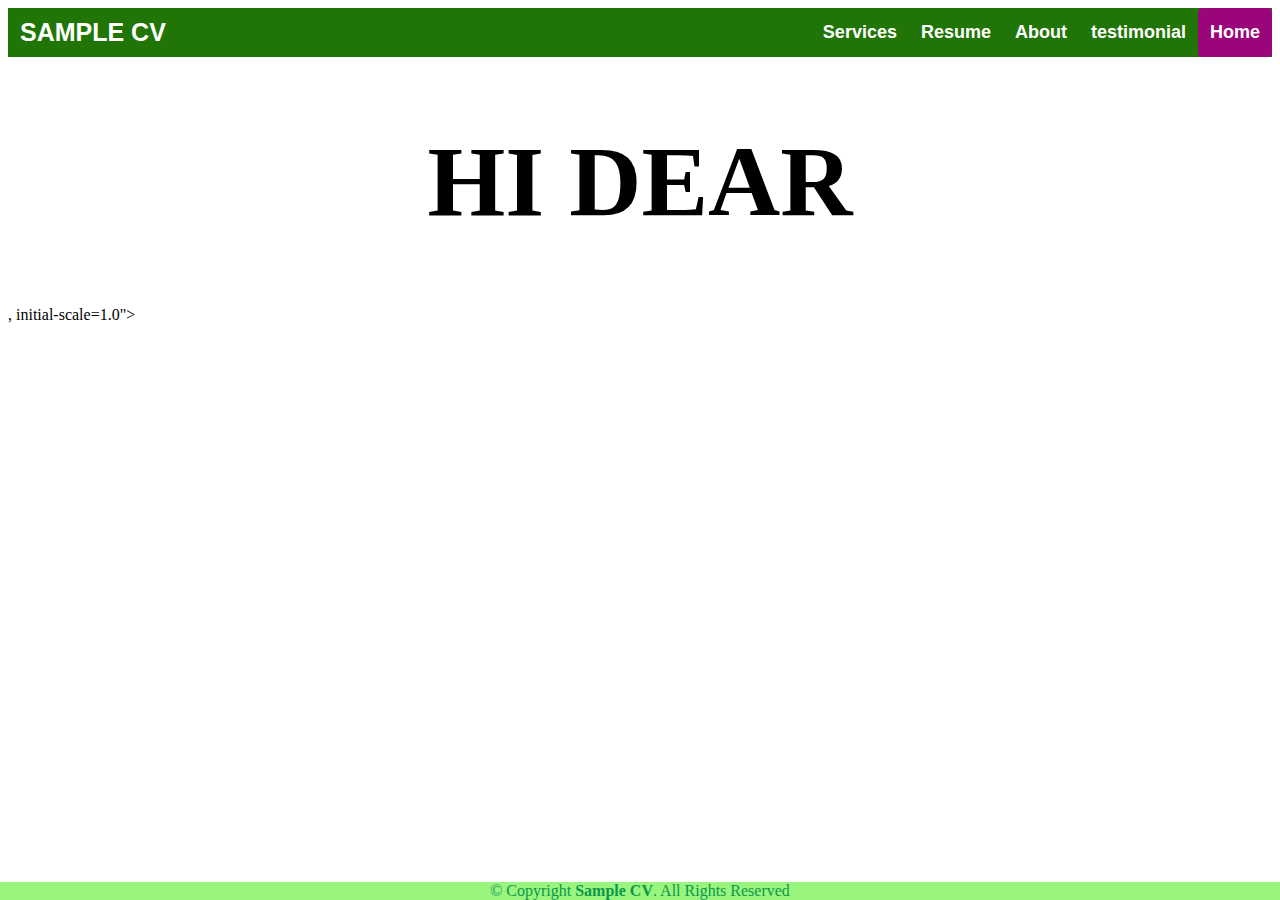
<file: index.html>
<!DOCTYPE html>
<html lang="en">
<head>
    <meta charset="UTF-8">
    <meta name="viewport" content="width=<head>
        <title>Sample cv </title>
        <link rel="stylesheet" type="text/css" href="index-style.css" media="screen">
        </head>
        <style>

body{
    background-image: url("https://imgs.search.brave.com/B-h-DPtRABEtf_ZPyYrnI2cwkER9O-1KBFzoKz1wAQM/rs:fit:500:0:0:0/g:ce/aHR0cHM6Ly93YWxs/cGFwZXJjYXZlLmNv/bS93cC9HQU5lSk9F/LmpwZw");
    background-repeat: no-repeat;
    background-size: cover;
}
h1{
    color: rgb(60, 179, 113), blue;
    text-align: center;
    font-family: Cambria, Cochin, Georgia, Times, 'Times New Roman', serif;
    font-size: 100px;
}.header {
    overflow: hidden;
    background-color: rgb(33, 117, 7);
    /*padding: 20px 10px;*/
  }
  
  .header img{
    height: 50px;
    width: 50px;
  }
  
  
  /* Style the header links */
  .header a {
    float: left;
    color: white;
    text-align: center;
    padding: 12px;
    text-decoration: none;
    font-size: 18px;
    line-height: 25px;
    border-radius: 4px;
    font-family: Arial, Helvetica, sans-serif;
    font-weight: bold;
  }
  
  /* Style the logo link (notice that we set the same value of line-height and font-size to prevent the header to increase when the font gets bigger */
  .header a.logo {
    font-size: 25px;
    font-weight: bold;
    font-family: Arial, Helvetica, sans-serif;
  }
  
  /* Change the background color on mouse-over */
  .header a:hover {
    background-color: rgb(88, 3, 3);
    color: White;
  }
  
  .header a.active {
    background-color: rgb(155, 5, 122);
    color: white;
  }
  
  /* Float the link section to the right */
  .header-Right {
    float: right;
  }

  .footer{
    position:fixed;
    left: 0;
    bottom: 0;
    width: 100%;
    background-color: rgb(153, 245, 125);
    color: rgb(13, 151, 75);
    text-align: center;
  }
  #content{
    color: maroon;
    text-align: justify;
    font-family: Cambria, Cochin, Georgia, Times, 'Times New Roman', serif;
    font-size: 75px;
  }

        </style>
        
        <body data-new-gr-c-s-check-loaded="14.1195.0" data-gr-ext-installed="">
            <header>
                <div class="header">
                    <div class="header-Left">
                        <a href="index.html" class="logo">SAMPLE CV</a>
                    </div>
                <div class="header-Right">
                    <a href="services.html">Services</a>
                    <a href="resume.html">Resume</a>
                    <a href="about.html">About</a>
                     <a href="testi.html.html">testimonial</a>
                    <a class="active" href="index.html">Home</a>
                </div>
            </div>
        
            </header>
        
            <section>
                   <h1>HI DEAR</h1>
            </section>
        
            <footer class="">
                <div class="footer">
                    © Copyright <strong><span>Sample CV</span></strong>. All Rights Reserved
                </div>
            </footer>
        
        
        
        </body>, initial-scale=1.0">
    <title>Document</title>
</head>
<body>
    
</body>
</html>
</file>
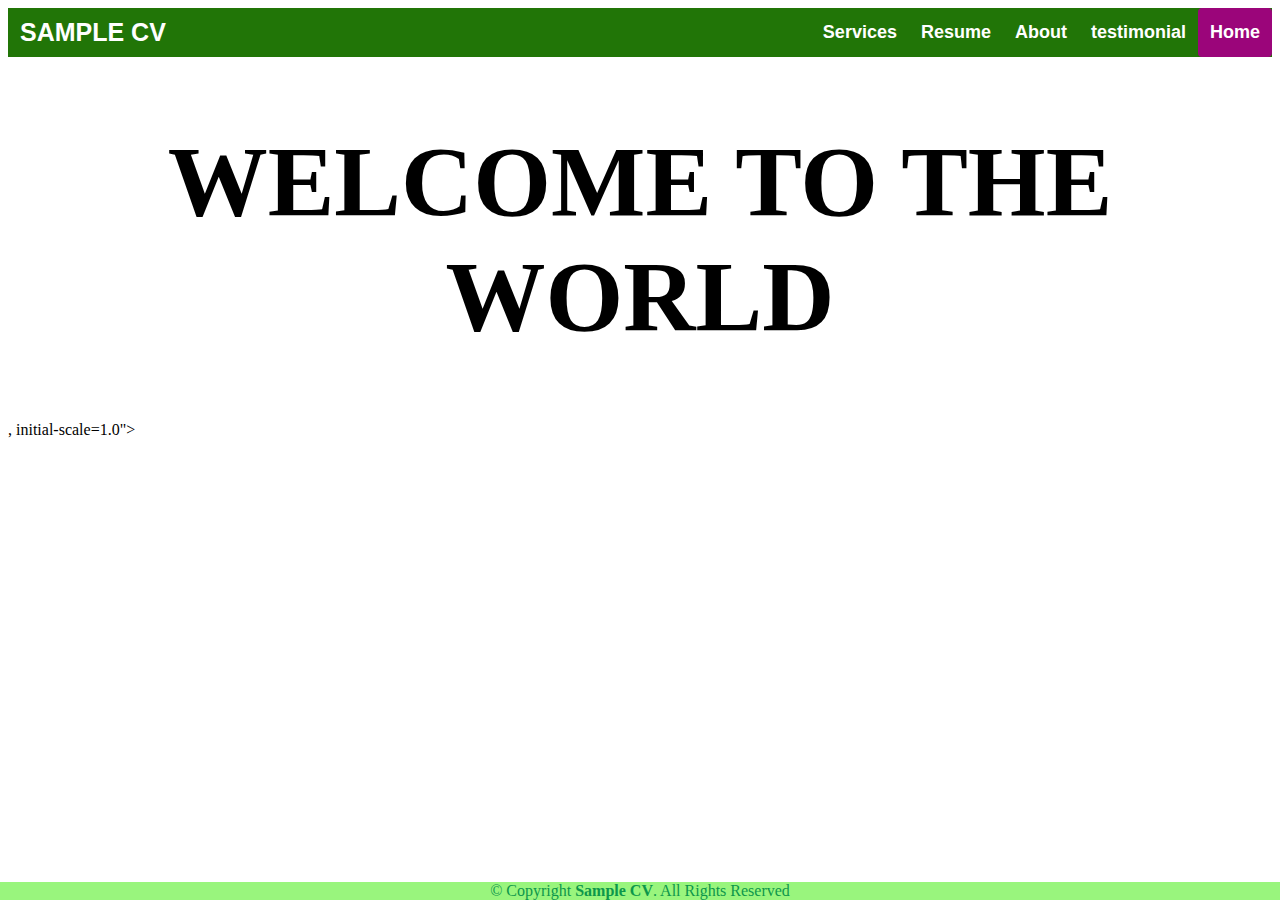
<file: about.html>
<!DOCTYPE html>
<html lang="en">
<head>
    <meta charset="UTF-8">
    <meta name="viewport" content="width=<head>
        <title>Sample cv </title>
        <link rel="stylesheet" type="text/css" href="style.css" media="screen">
        </head>
        <style>

body{
    background-image: url("https://imgs.search.brave.com/ytOLSOl8107RTLIIkzTSZG-dQf0DhyD86kRlHkQlSzY/rs:fit:860:0:0:0/g:ce/aHR0cHM6Ly93YWxs/cGFwZXJhY2Nlc3Mu/Y29tL2Z1bGwvNTEz/NzMuanBn");
    background-repeat: no-repeat;
    background-size: cover;
}
h1{
    color: rgb(60, 179, 113), blue;
    text-align: center;
    font-family: Cambria, Cochin, Georgia, Times, 'Times New Roman', serif;
    font-size: 100px;
}.header {
    overflow: hidden;
    background-color: rgb(33, 117, 7);
    /*padding: 20px 10px;*/
  }
  
  .header img{
    height: 50px;
    width: 50px;
  }
  
  
  /* Style the header links */
  .header a {
    float: left;
    color: white;
    text-align: center;
    padding: 12px;
    text-decoration: none;
    font-size: 18px;
    line-height: 25px;
    border-radius: 4px;
    font-family: Arial, Helvetica, sans-serif;
    font-weight: bold;
  }
  
  /* Style the logo link (notice that we set the same value of line-height and font-size to prevent the header to increase when the font gets bigger */
  .header a.logo {
    font-size: 25px;
    font-weight: bold;
    font-family: Arial, Helvetica, sans-serif;
  }
  
  /* Change the background color on mouse-over */
  .header a:hover {
    background-color: rgb(88, 3, 3);
    color: White;
  }
  
  .header a.active {
    background-color: rgb(155, 5, 122);
    color: white;
  }
  
  /* Float the link section to the right */
  .header-Right {
    float: right;
  }

  .footer{
    position:fixed;
    left: 0;
    bottom: 0;
    width: 100%;
    background-color: rgb(153, 245, 125);
    color: rgb(13, 151, 75);
    text-align: center;
  }
  #content{
    color: maroon;
    text-align: justify;
    font-family: Cambria, Cochin, Georgia, Times, 'Times New Roman', serif;
    font-size: 75px;
  }

        </style>
        
        <body data-new-gr-c-s-check-loaded="14.1195.0" data-gr-ext-installed="">
            <header>
                <div class="header">
                    <div class="header-Left">
                        <a href="index.html" class="logo">SAMPLE CV</a>
                    </div>
                <div class="header-Right">
                    <a href="services.html">Services</a>
                    <a href="resume.html">Resume</a>
                    <a href="about.html">About</a>
                     <a href="testi.html.html">testimonial</a>
                    <a class="active" href="index.html">Home</a>
                </div>
            </div>
        
            </header>
        
            <section>
                   <h1>WELCOME TO THE WORLD</h1>
            </section>
        
            <footer class="">
                <div class="footer">
                    © Copyright <strong><span>Sample CV</span></strong>. All Rights Reserved
                </div>
            </footer>
        
        
        
        </body>, initial-scale=1.0">
    <title>Document</title>
</head>
<body>
    
</body>
</html>
</file>
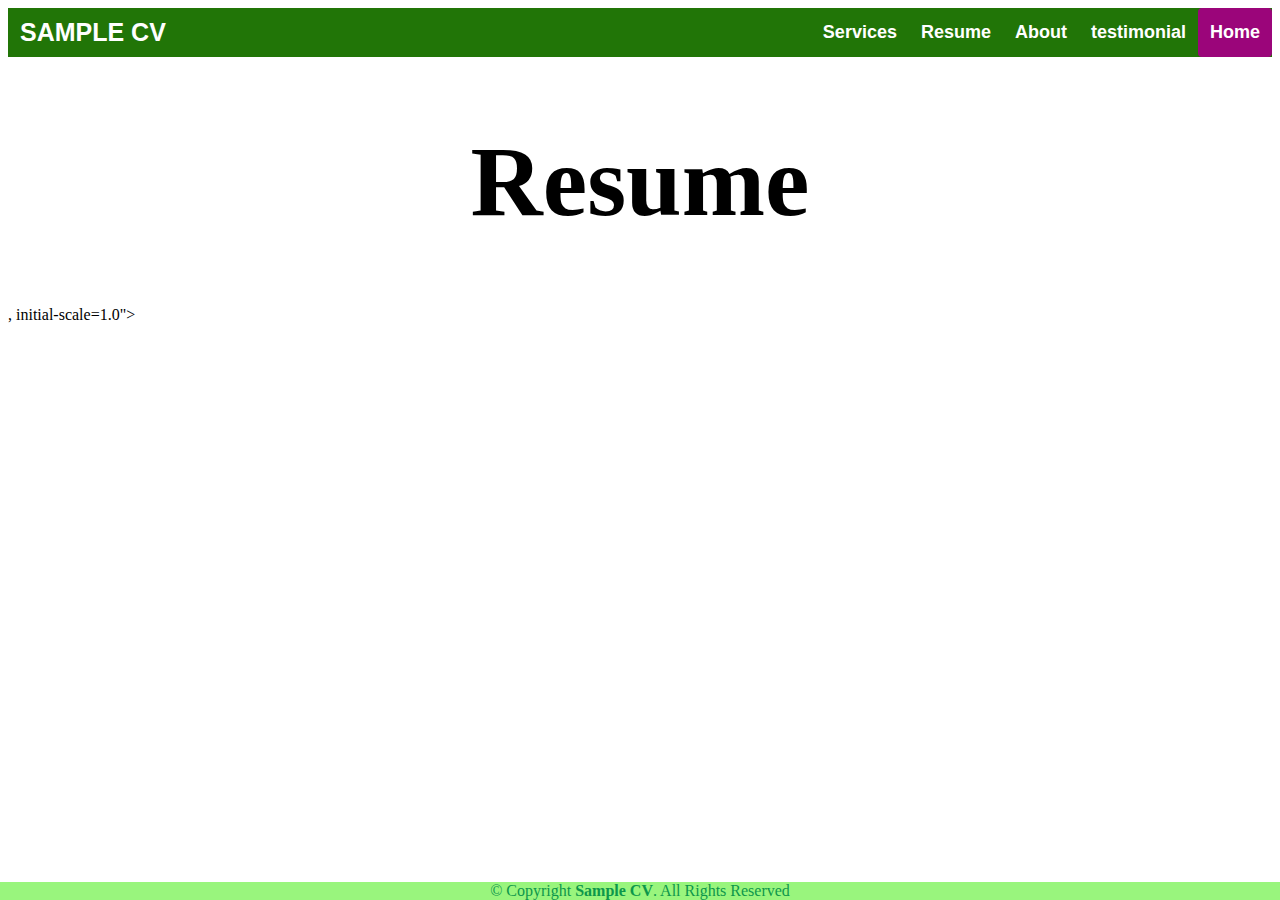
<file: resume.html>
<!DOCTYPE html>
<html lang="en">
<head>
    <meta charset="UTF-8">
    <meta name="viewport" content="width=<head>
        <title>Sample cv </title>
        <link rel="stylesheet" type="text/css" href="index-style.css" media="screen">
        </head>
        <style>

body{
    background-image: url("https://imgs.search.brave.com/B-h-DPtRABEtf_ZPyYrnI2cwkER9O-1KBFzoKz1wAQM/rs:fit:500:0:0:0/g:ce/aHR0cHM6Ly93YWxs/cGFwZXJjYXZlLmNv/bS93cC9HQU5lSk9F/LmpwZw");
    background-repeat: no-repeat;
    background-size: cover;
}
h1{
    color: rgb(60, 179, 113), blue;
    text-align: center;
    font-family: Cambria, Cochin, Georgia, Times, 'Times New Roman', serif;
    font-size: 100px;
}.header {
    overflow: hidden;
    background-color: rgb(33, 117, 7);
    /*padding: 20px 10px;*/
  }
  
  .header img{
    height: 50px;
    width: 50px;
  }
  
  
  /* Style the header links */
  .header a {
    float: left;
    color: white;
    text-align: center;
    padding: 12px;
    text-decoration: none;
    font-size: 18px;
    line-height: 25px;
    border-radius: 4px;
    font-family: Arial, Helvetica, sans-serif;
    font-weight: bold;
  }
  
  /* Style the logo link (notice that we set the same value of line-height and font-size to prevent the header to increase when the font gets bigger */
  .header a.logo {
    font-size: 25px;
    font-weight: bold;
    font-family: Arial, Helvetica, sans-serif;
  }
  
  /* Change the background color on mouse-over */
  .header a:hover {
    background-color: rgb(88, 3, 3);
    color: White;
  }
  
  .header a.active {
    background-color: rgb(155, 5, 122);
    color: white;
  }
  
  /* Float the link section to the right */
  .header-Right {
    float: right;
  }

  .footer{
    position:fixed;
    left: 0;
    bottom: 0;
    width: 100%;
    background-color: rgb(153, 245, 125);
    color: rgb(13, 151, 75);
    text-align: center;
  }
  #content{
    color: maroon;
    text-align: justify;
    font-family: Cambria, Cochin, Georgia, Times, 'Times New Roman', serif;
    font-size: 75px;
  }

        </style>
        
        <body data-new-gr-c-s-check-loaded="14.1195.0" data-gr-ext-installed="">
            <header>
                <div class="header">
                    <div class="header-Left">
                        <a href="index.html" class="logo">SAMPLE CV</a>
                    </div>
                <div class="header-Right">
                    <a href="services.html">Services</a>
                    <a href="resume.html">Resume</a>
                    <a href="about.html">About</a>
                     <a href="testi.html.html">testimonial</a>
                    <a class="active" href="index.html">Home</a>
                </div>
            </div>
        
            </header>
        
            <section>
                   <h1>Resume</h1>
            </section>
        
            <footer class="">
                <div class="footer">
                    © Copyright <strong><span>Sample CV</span></strong>. All Rights Reserved
                </div>
            </footer>
        
        
        
        </body>, initial-scale=1.0">
    <title>Document</title>
</head>
<body>
    
</body>
</html>
</file>
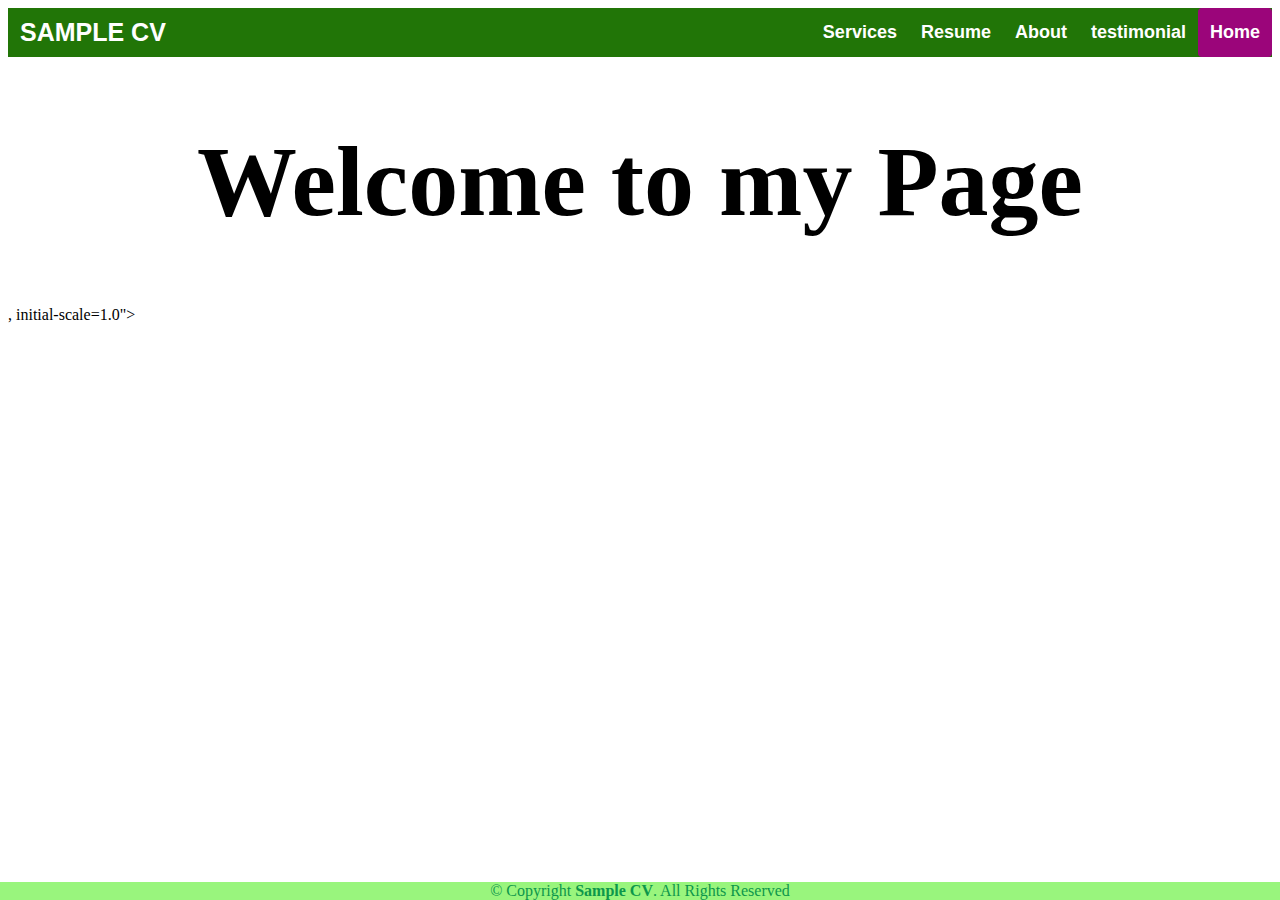
<file: services.html>
<!DOCTYPE html>
<html lang="en">
<head>
    <meta charset="UTF-8">
    <meta name="viewport" content="width=<head>
        <title>Sample cv </title>
        <link rel="stylesheet" type="text/css" href="index-style.css" media="screen">
        </head>
        <style>

body{
    background-image: url("https://imgs.search.brave.com/B-h-DPtRABEtf_ZPyYrnI2cwkER9O-1KBFzoKz1wAQM/rs:fit:500:0:0:0/g:ce/aHR0cHM6Ly93YWxs/cGFwZXJjYXZlLmNv/bS93cC9HQU5lSk9F/LmpwZw");
    background-repeat: no-repeat;
    background-size: cover;
}
h1{
    color: rgb(60, 179, 113), blue;
    text-align: center;
    font-family: Cambria, Cochin, Georgia, Times, 'Times New Roman', serif;
    font-size: 100px;
}.header {
    overflow: hidden;
    background-color: rgb(33, 117, 7);
    /*padding: 20px 10px;*/
  }
  
  .header img{
    height: 50px;
    width: 50px;
  }
  
  
  /* Style the header links */
  .header a {
    float: left;
    color: white;
    text-align: center;
    padding: 12px;
    text-decoration: none;
    font-size: 18px;
    line-height: 25px;
    border-radius: 4px;
    font-family: Arial, Helvetica, sans-serif;
    font-weight: bold;
  }
  
  /* Style the logo link (notice that we set the same value of line-height and font-size to prevent the header to increase when the font gets bigger */
  .header a.logo {
    font-size: 25px;
    font-weight: bold;
    font-family: Arial, Helvetica, sans-serif;
  }
  
  /* Change the background color on mouse-over */
  .header a:hover {
    background-color: rgb(88, 3, 3);
    color: White;
  }
  
  .header a.active {
    background-color: rgb(155, 5, 122);
    color: white;
  }
  
  /* Float the link section to the right */
  .header-Right {
    float: right;
  }

  .footer{
    position:fixed;
    left: 0;
    bottom: 0;
    width: 100%;
    background-color: rgb(153, 245, 125);
    color: rgb(13, 151, 75);
    text-align: center;
  }
  #content{
    color: maroon;
    text-align: justify;
    font-family: Cambria, Cochin, Georgia, Times, 'Times New Roman', serif;
    font-size: 75px;
  }

        </style>
        
        <body data-new-gr-c-s-check-loaded="14.1195.0" data-gr-ext-installed="">
            <header>
                <div class="header">
                    <div class="header-Left">
                        <a href="index.html" class="logo">SAMPLE CV</a>
                    </div>
                <div class="header-Right">
                    <a href="services.html">Services</a>
                    <a href="resume.html">Resume</a>
                    <a href="about.html">About</a>
                     <a href="testi.html.html">testimonial</a>
                    <a class="active" href="index.html">Home</a>
                </div>
            </div>
        
            </header>
        
            <section>
                   <h1>Welcome to my Page</h1>
            </section>
        
            <footer class="">
                <div class="footer">
                    © Copyright <strong><span>Sample CV</span></strong>. All Rights Reserved
                </div>
            </footer>
        
        
        
        </body>, initial-scale=1.0">
    <title>Document</title>
</head>
<body>
    
</body>
</html>
</file>
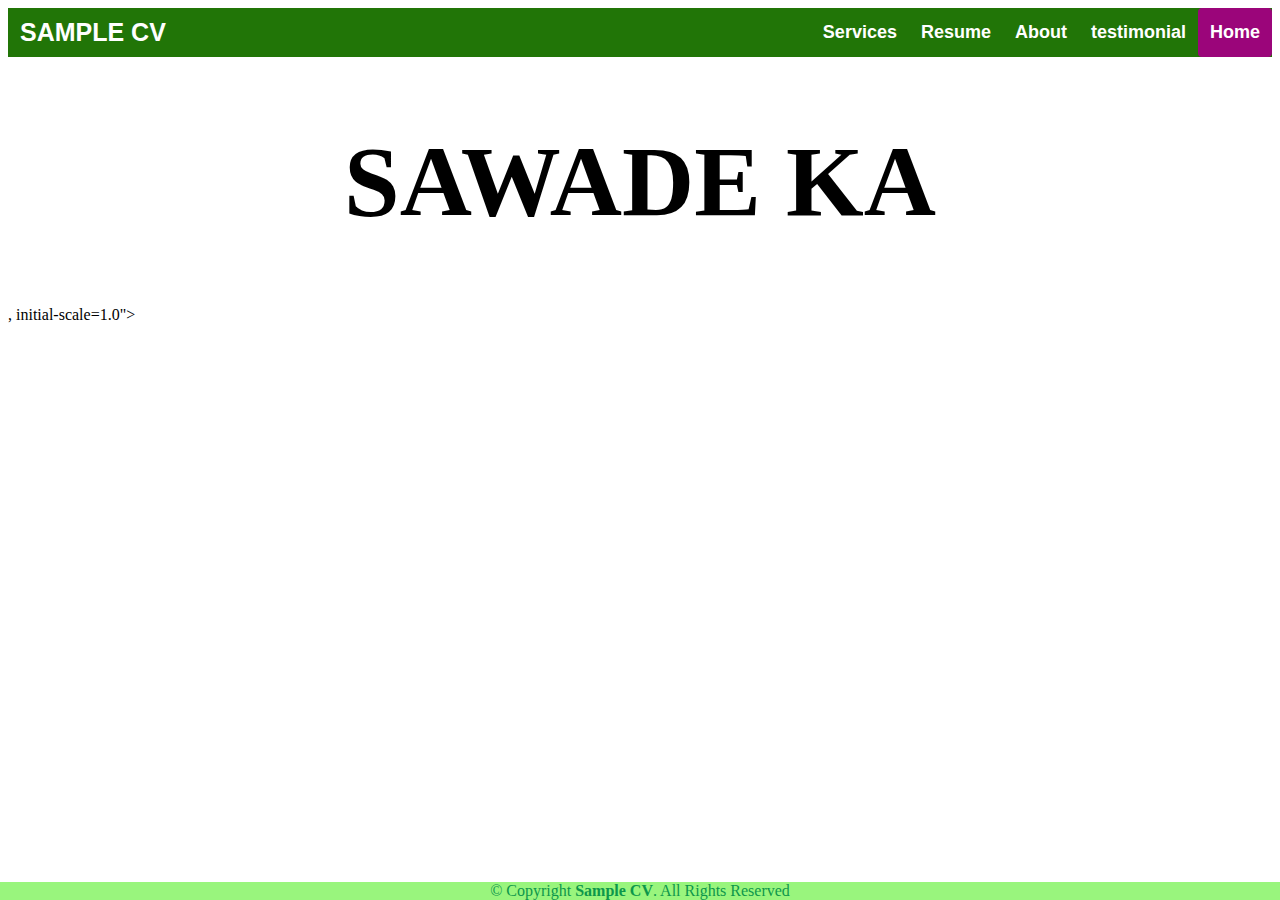
<file: testi.html.html>
<!DOCTYPE html>
<html lang="en">
<head>
    <meta charset="UTF-8">
    <meta name="viewport" content="width=<head>
        <title>Sample cv </title>
        <link rel="stylesheet" type="text/css" href="index-style.css" media="screen">
        </head>
        <style>

body{
    background-image: url("https://imgs.search.brave.com/B-h-DPtRABEtf_ZPyYrnI2cwkER9O-1KBFzoKz1wAQM/rs:fit:500:0:0:0/g:ce/aHR0cHM6Ly93YWxs/cGFwZXJjYXZlLmNv/bS93cC9HQU5lSk9F/LmpwZw");
    background-repeat: no-repeat;
    background-size: cover;
}
h1{
    color: rgb(60, 179, 113), blue;
    text-align: center;
    font-family: Cambria, Cochin, Georgia, Times, 'Times New Roman', serif;
    font-size: 100px;
}.header {
    overflow: hidden;
    background-color: rgb(33, 117, 7);
    /*padding: 20px 10px;*/
  }
  
  .header img{
    height: 50px;
    width: 50px;
  }
  
  
  /* Style the header links */
  .header a {
    float: left;
    color: white;
    text-align: center;
    padding: 12px;
    text-decoration: none;
    font-size: 18px;
    line-height: 25px;
    border-radius: 4px;
    font-family: Arial, Helvetica, sans-serif;
    font-weight: bold;
  }
  
  /* Style the logo link (notice that we set the same value of line-height and font-size to prevent the header to increase when the font gets bigger */
  .header a.logo {
    font-size: 25px;
    font-weight: bold;
    font-family: Arial, Helvetica, sans-serif;
  }
  
  /* Change the background color on mouse-over */
  .header a:hover {
    background-color: rgb(88, 3, 3);
    color: White;
  }
  
  .header a.active {
    background-color: rgb(155, 5, 122);
    color: white;
  }
  
  /* Float the link section to the right */
  .header-Right {
    float: right;
  }

  .footer{
    position:fixed;
    left: 0;
    bottom: 0;
    width: 100%;
    background-color: rgb(153, 245, 125);
    color: rgb(13, 151, 75);
    text-align: center;
  }
  #content{
    color: maroon;
    text-align: justify;
    font-family: Cambria, Cochin, Georgia, Times, 'Times New Roman', serif;
    font-size: 75px;
  }

        </style>
        
        <body data-new-gr-c-s-check-loaded="14.1195.0" data-gr-ext-installed="">
            <header>
                <div class="header">
                    <div class="header-Left">
                        <a href="index.html" class="logo">SAMPLE CV</a>
                    </div>
                <div class="header-Right">
                    <a href="services.html">Services</a>
                    <a href="resume.html">Resume</a>
                    <a href="about.html">About</a>
                     <a href="testi.html.html">testimonial</a>
                    <a class="active" href="index.html">Home</a>
                </div>
            </div>
        
            </header>
        
            <section>
                   <h1>SAWADE KA</h1>
            </section>
        
            <footer class="">
                <div class="footer">
                    © Copyright <strong><span>Sample CV</span></strong>. All Rights Reserved
                </div>
            </footer>
        
        
        
        </body>, initial-scale=1.0">
    <title>Document</title>
</head>
<body>
    
</body>
</html>
</file>
<file: style.css>
body{
    background-image: url("https://imgs.search.brave.com/B-h-DPtRABEtf_ZPyYrnI2cwkER9O-1KBFzoKz1wAQM/rs:fit:500:0:0:0/g:ce/aHR0cHM6Ly93YWxs/cGFwZXJjYXZlLmNv/bS93cC9HQU5lSk9F/LmpwZw");
    background-repeat: no-repeat;
    background-size: cover;
}
h1{
    color: rgb(60, 179, 113), blue;
    text-align: center;
    font-family: Cambria, Cochin, Georgia, Times, 'Times New Roman', serif;
    font-size: 100px;
}.header {
    overflow: hidden;
    background-color: rgb(33, 117, 7);
    /*padding: 20px 10px;*/
  }
  
  .header img{
    height: 50px;
    width: 50px;
  }
  
  
  /* Style the header links */
  .header a {
    float: left;
    color: white;
    text-align: center;
    padding: 12px;
    text-decoration: none;
    font-size: 18px;
    line-height: 25px;
    border-radius: 4px;
    font-family: Arial, Helvetica, sans-serif;
    font-weight: bold;
  }
  
  /* Style the logo link (notice that we set the same value of line-height and font-size to prevent the header to increase when the font gets bigger */
  .header a.logo {
    font-size: 25px;
    font-weight: bold;
    font-family: Arial, Helvetica, sans-serif;
  }
  
  /* Change the background color on mouse-over */
  .header a:hover {
    background-color: rgb(88, 3, 3);
    color: White;
  }
  
  .header a.active {
    background-color: rgb(155, 5, 122);
    color: white;
  }
  
  /* Float the link section to the right */
  .header-Right {
    float: right;
  }

  .footer{
    position:fixed;
    left: 0;
    bottom: 0;
    width: 100%;
    background-color: rgb(153, 245, 125);
    color: rgb(13, 151, 75);
    text-align: center;
  }
  #content{
    color: maroon;
    text-align: justify;
    font-family: Cambria, Cochin, Georgia, Times, 'Times New Roman', serif;
    font-size: 75px;
  }
</file>
